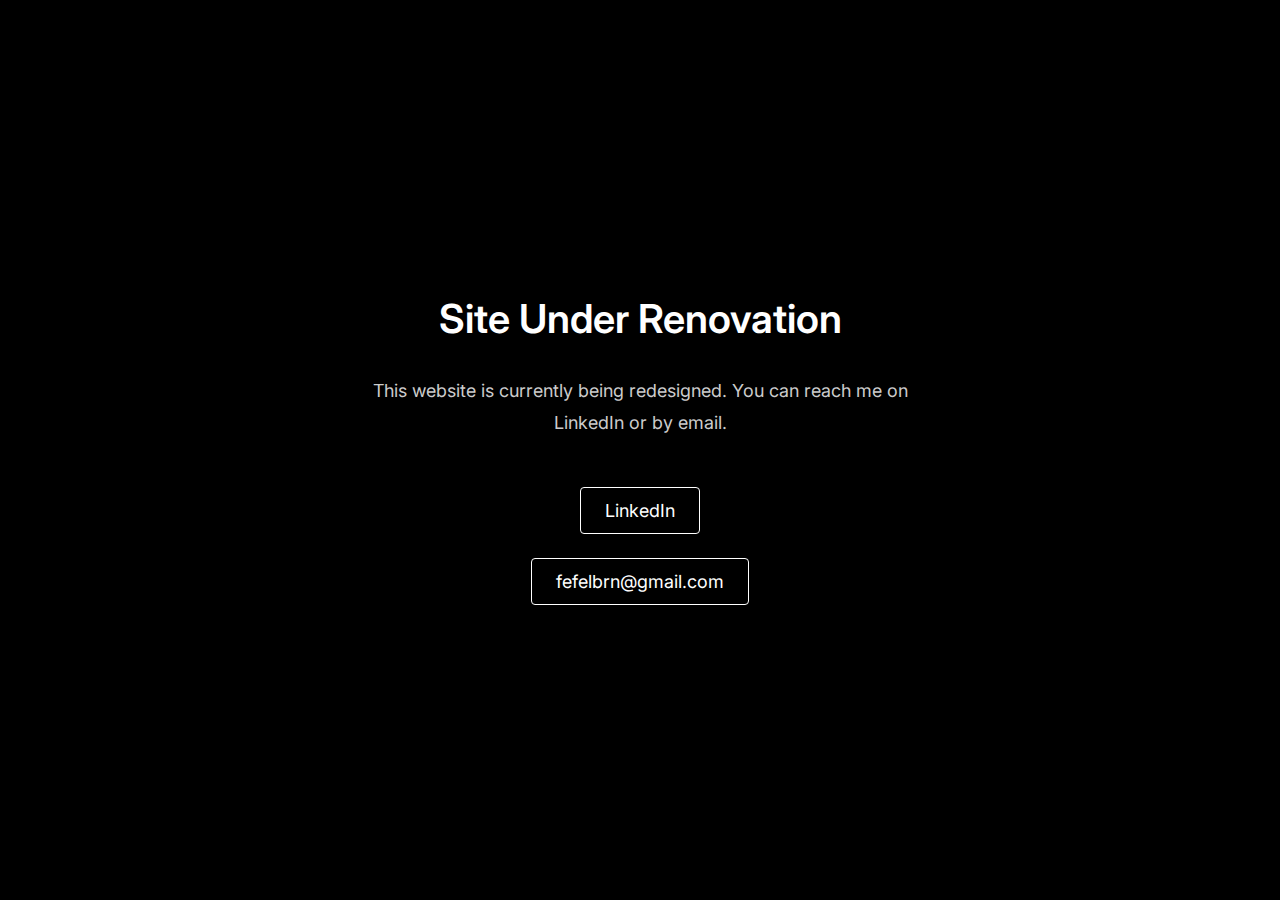
<file: index.html>
<!DOCTYPE html>
<html lang="en">
<head>
    <meta charset="UTF-8">
    <meta name="viewport" content="width=device-width, initial-scale=1.0">
    <title>Féliz's Resume - Under Renovation</title>
    <link rel="icon" type="image/png" href="images/Favicon_V1.png">
    <link rel="shortcut icon" type="image/png" href="images/Favicon_V1.png">
    <link rel="preconnect" href="https://fonts.googleapis.com">
    <link rel="preconnect" href="https://fonts.gstatic.com" crossorigin>
    <link href="https://fonts.googleapis.com/css2?family=Inter:wght@300;400;500;600;700&display=swap" rel="stylesheet">
    <style>
        * {
            margin: 0;
            padding: 0;
            box-sizing: border-box;
        }
        
        body {
            background-color: #000000;
            color: #ffffff;
            font-family: 'Inter', -apple-system, BlinkMacSystemFont, 'Segoe UI', Roboto, Oxygen, Ubuntu, Cantarell, sans-serif;
            display: flex;
            justify-content: center;
            align-items: center;
            min-height: 100vh;
            padding: 20px;
        }
        
        .maintenance-container {
            text-align: center;
            max-width: 600px;
        }
        
        .maintenance-title {
            font-size: 2.5rem;
            font-weight: 600;
            margin-bottom: 2rem;
            line-height: 1.2;
        }
        
        .maintenance-message {
            font-size: 1.125rem;
            line-height: 1.8;
            margin-bottom: 3rem;
            color: #cccccc;
        }
        
        .contact-links {
            display: flex;
            flex-direction: column;
            gap: 1.5rem;
            align-items: center;
        }
        
        .contact-link {
            color: #ffffff;
            text-decoration: none;
            font-size: 1.125rem;
            padding: 0.75rem 1.5rem;
            border: 1px solid #ffffff;
            border-radius: 4px;
            transition: all 0.3s ease;
            display: inline-block;
        }
        
        .contact-link:hover {
            background-color: #ffffff;
            color: #000000;
        }
        
        @media (max-width: 768px) {
            .maintenance-title {
                font-size: 2rem;
            }
            
            .maintenance-message {
                font-size: 1rem;
            }
            
            .contact-link {
                font-size: 1rem;
                padding: 0.625rem 1.25rem;
            }
        }
    </style>
</head>
<body>
    <div class="maintenance-container">
        <h1 class="maintenance-title">Site Under Renovation</h1>
        <p class="maintenance-message">
            This website is currently being redesigned. You can reach me on LinkedIn or by email.
        </p>
        <div class="contact-links">
            <a href="https://www.linkedin.com/in/feliz-luberne/" target="_blank" rel="noopener noreferrer" class="contact-link">
                LinkedIn
            </a>
            <a href="mailto:fefelbrn@gmail.com" class="contact-link">
                fefelbrn@gmail.com
            </a>
        </div>
    </div>
</body>
</html>
</file>
